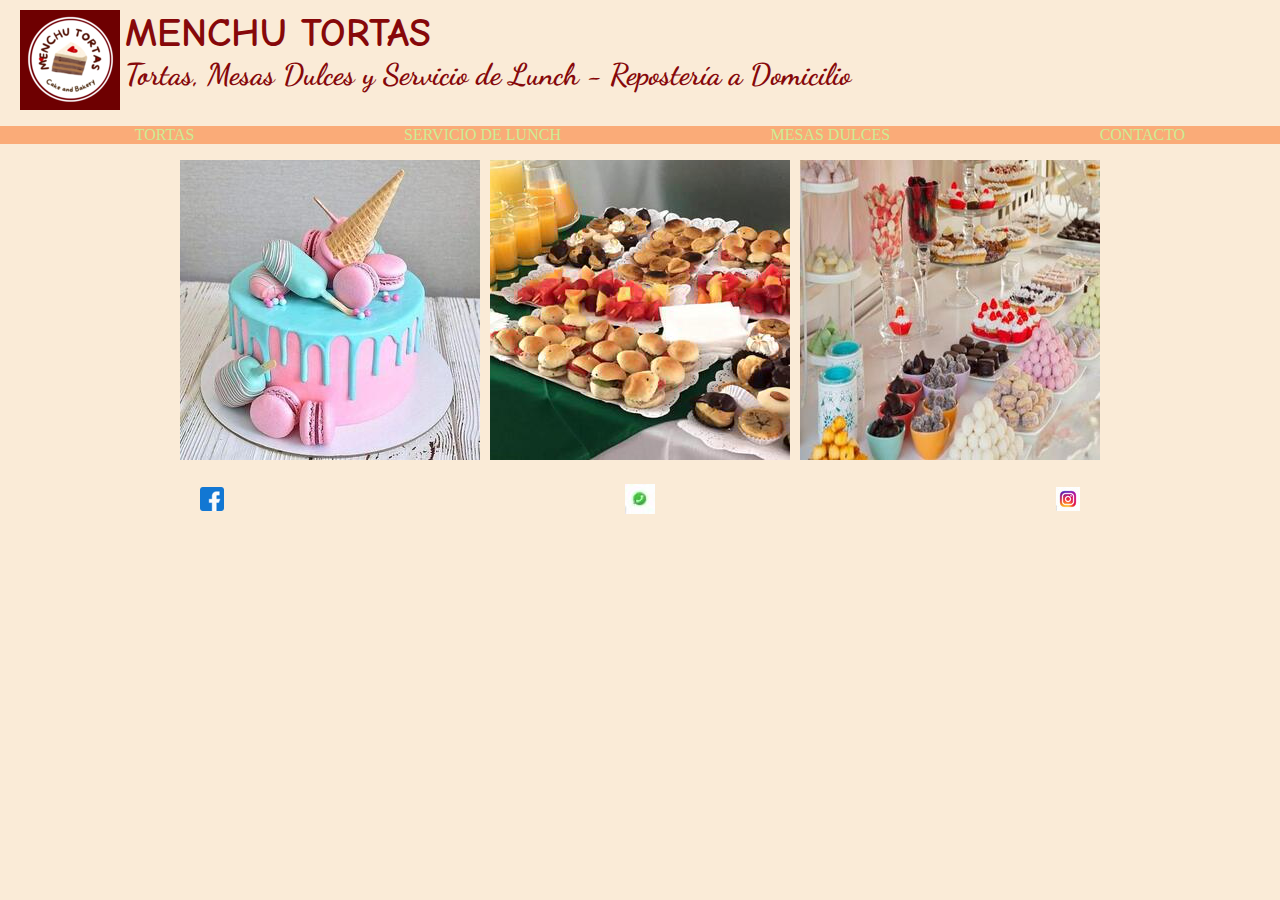
<file: index.html>
<!DOCTYPE html>
<html lang="en">

<head>
    <meta charset="UTF-8">
    <meta http-equiv="X-UA-Compatible" content="IE=edge">
    <meta name="viewport" content="width=device-width, initial-scale=1.0">
    <title>Menchu Tortas</title>
    <link rel="preconnect" href="https://fonts.googleapis.com">
    <link rel="preconnect" href="https://fonts.gstatic.com" crossorigin>
    <link href="https://fonts.googleapis.com/css2?family=Dancing+Script:wght@600&display=swap" rel="stylesheet">
    <link rel="preconnect" href="https://fonts.googleapis.com">
    <link rel="preconnect" href="https://fonts.gstatic.com" crossorigin>
    <link href="https://fonts.googleapis.com/css2?family=Comic+Neue:wght@700&display=swap" rel="stylesheet">
    <link rel="stylesheet" href="./css/style.css">
    <link rel="shortcut icon" href="./assets/img/MENCHU TORTAS.png" type="image/x-icon">


</head>

<body>
    <div >
        <div class="test"> 
            <div class="logo"><a href="./index.html"><img src="./assets/img/MENCHU TORTAS.png" alt=""></a>
            </div>
            <div>
                <h1 class="titulo">MENCHU TORTAS</h1>
                <h2 class="subtitulo">Tortas, Mesas Dulces y Servicio de Lunch - Repostería a Domicilio</h2>
            </div>
            </div>
        <nav>
            <ul class="navBar">
                <li>
                    <a href="./pages/tortas.html">TORTAS</a>
                </li>
                <li>
                    <a href="./pages/serviciodelunch.html">SERVICIO DE LUNCH</a>
                </li>
                <li>
                    <a href="./pages/mesasdulces.html">MESAS DULCES</a>
                </li>
                <li>
                    <a href="./pages/contacto.html">CONTACTO</a>
                </li>
            </ul>
        </nav>
    </div>


    <main>
        <div class="test2">
            <div class="tortas-artesanales">
                <a href="./pages/tortas.html"><img src="./assets/img/tortas.jpg" alt="">
                </a>
            </div>
            <div class="serviciodelunch"><a href="./pages/serviciodelunch.html"><img
                src="./assets/img/servicio de lunch.jpg"></a></div>
            <div class="mesasdulces"> <a href="./pages/mesasdulces.html"><img src="./assets/img/mesa-dulce.jpeg"
            alt=""></a>
        </div>

    </main>

    <footer>
        <div>
            <ul class="test3">
            <li><a href="https://m.facebook.com/MenchuTortasArtesanalesViedma?eav=Afb90Pl1g7GGPlMG83APz_qJ2Qaw8nOwE9O417ms9kOJ9yjpMTLKi6sltDeDqAEhc0k&tsid=0.9915757568776988&source=result"><img
                src="./assets/img/facebook icon.png" alt="Menchu tortas facebook"></a>
            </li>
            <li>
                <a
                href="https://api.whatsapp.com/send?phone=%2B542920526662&fbclid=IwAR0e4PF0JdclLK18hnFa6nXwf69hYXHR5wT_e_tlvZ5_vT7s-lZjC915pVs"><img
                    src="./assets/img/whatsapp icon.jpg" alt="Menchu tortas whatsapp"></a>
            </li>
            <li>
                <a href="https://www.instagram.com/mariadelcarmenlopez6262/"><img src="./assets/img/instagram icon.jpg"
                    alt="Menchu tortas Instagram"></a>
            </li>
        </ul>
        
        </div>

    </footer>

</body>

</html>
</file>
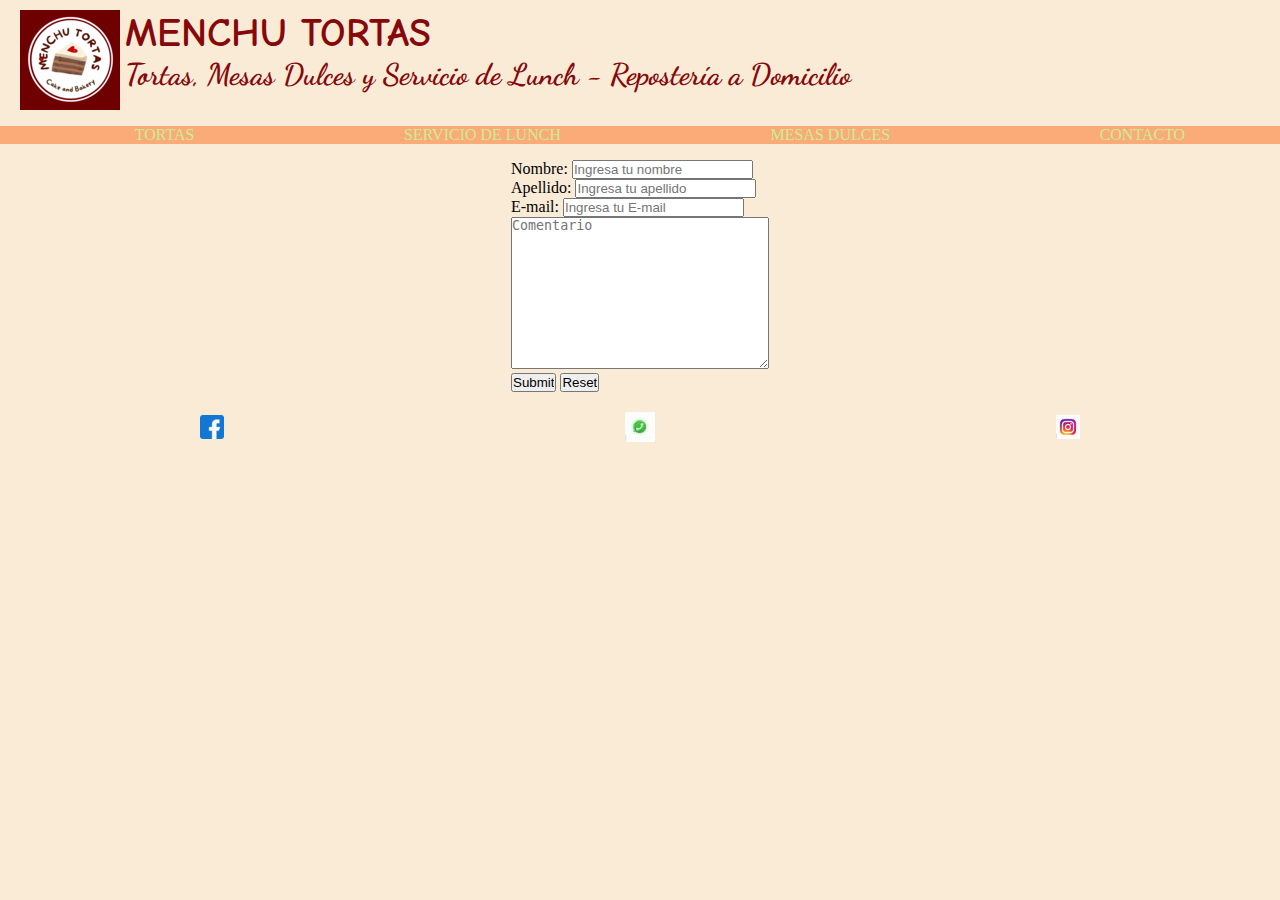
<file: pages/contacto.html>
<!DOCTYPE html>
<html lang="en">
<head>
    <meta charset="UTF-8">
    <meta http-equiv="X-UA-Compatible" content="IE=edge">
    <meta name="viewport" content="width=device-width, initial-scale=1.0">
    <title>Menchu Tortas</title>
    <link rel="preconnect" href="https://fonts.googleapis.com">
    <link rel="preconnect" href="https://fonts.gstatic.com" crossorigin>
    <link href="https://fonts.googleapis.com/css2?family=Dancing+Script:wght@600&display=swap" rel="stylesheet">
    <link rel="preconnect" href="https://fonts.googleapis.com">
    <link rel="preconnect" href="https://fonts.gstatic.com" crossorigin>
    <link href="https://fonts.googleapis.com/css2?family=Comic+Neue:wght@700&display=swap" rel="stylesheet">
    <link rel="stylesheet" href="../css/style.css">
    <link rel="shortcut icon" href="./assets/img/MENCHU TORTAS.png" type="image/x-icon">


</head>
<body>
    <div >
        <div class="test"> 
            <div class="logo"><a href="../index.html"><img src="../assets/img/MENCHU TORTAS.png" alt=""></a>
            </div>
            <div>
                <h1 class="titulo">MENCHU TORTAS</h1>
                <h2 class="subtitulo">Tortas, Mesas Dulces y Servicio de Lunch - Repostería a Domicilio</h2>
            </div>
            </div>
        <nav>
            <ul class="navBar">
                <li>
                    <a href="../pages/tortas.html">TORTAS</a>
                </li>
                <li>
                    <a href="../pages/serviciodelunch.html">SERVICIO DE LUNCH </a>
                </li>
                <li>
                    <a href="../pages/mesasdulces.html">MESAS DULCES</a>
                </li>
                <li>
                    <a href="../pages/contacto.html">CONTACTO</a>
                </li>
            </ul>
        </nav>
    </div>

    <main class="contacto">
        <form method="post">
            <div>
            <label for="Nombre">
                <span>Nombre:</span>
                <input type="text" name="" id="Nombre:" placeholder="Ingresa tu nombre" required>
            </label>
            </div>
            <div>
            <label for="Apellido">
                <span>Apellido:</span>
                <input type="text" name="" id="Apellido:" placeholder="Ingresa tu apellido" required>
            </label>
            </div>
            <div>
                <label for="E-mail">
                <span>E-mail:</span>
                <input type="email" name="" id="E-mail:" placeholder="Ingresa tu E-mail" required>
            </label>
        </div>
            <div>
                <label for="Comentario">
                <textarea name="" id="Comentario" placeholder="Comentario" cols="30" rows="10"></textarea>
            </label>
        </div>
            <input type="submit">
            <input type="reset">

                

            

        </form>
    </main>
    <footer>
        <div>
            <ul class="test3">
                <li><a href="https://m.facebook.com/MenchuTortasArtesanalesViedma?eav=Afb90Pl1g7GGPlMG83APz_qJ2Qaw8nOwE9O417ms9kOJ9yjpMTLKi6sltDeDqAEhc0k&tsid=0.9915757568776988&source=result"><img
                src="../assets/img/facebook icon.png" alt="Menchu tortas facebook"></a>
            </li>
            <li>
                <a
                href="https://api.whatsapp.com/send?phone=%2B542920526662&fbclid=IwAR0e4PF0JdclLK18hnFa6nXwf69hYXHR5wT_e_tlvZ5_vT7s-lZjC915pVs"><img
                    src="../assets/img/whatsapp icon.jpg" alt="Menchu tortas whatsapp"></a>
            </li>
            <li>
                <a href="https://www.instagram.com/mariadelcarmenlopez6262/"><img src="../assets/img/instagram icon.jpg"
                    alt="Menchu tortas Instagram"></a>
            </li>
        </ul>
        
        </div>

    </footer>

</body>
</html>
</file>
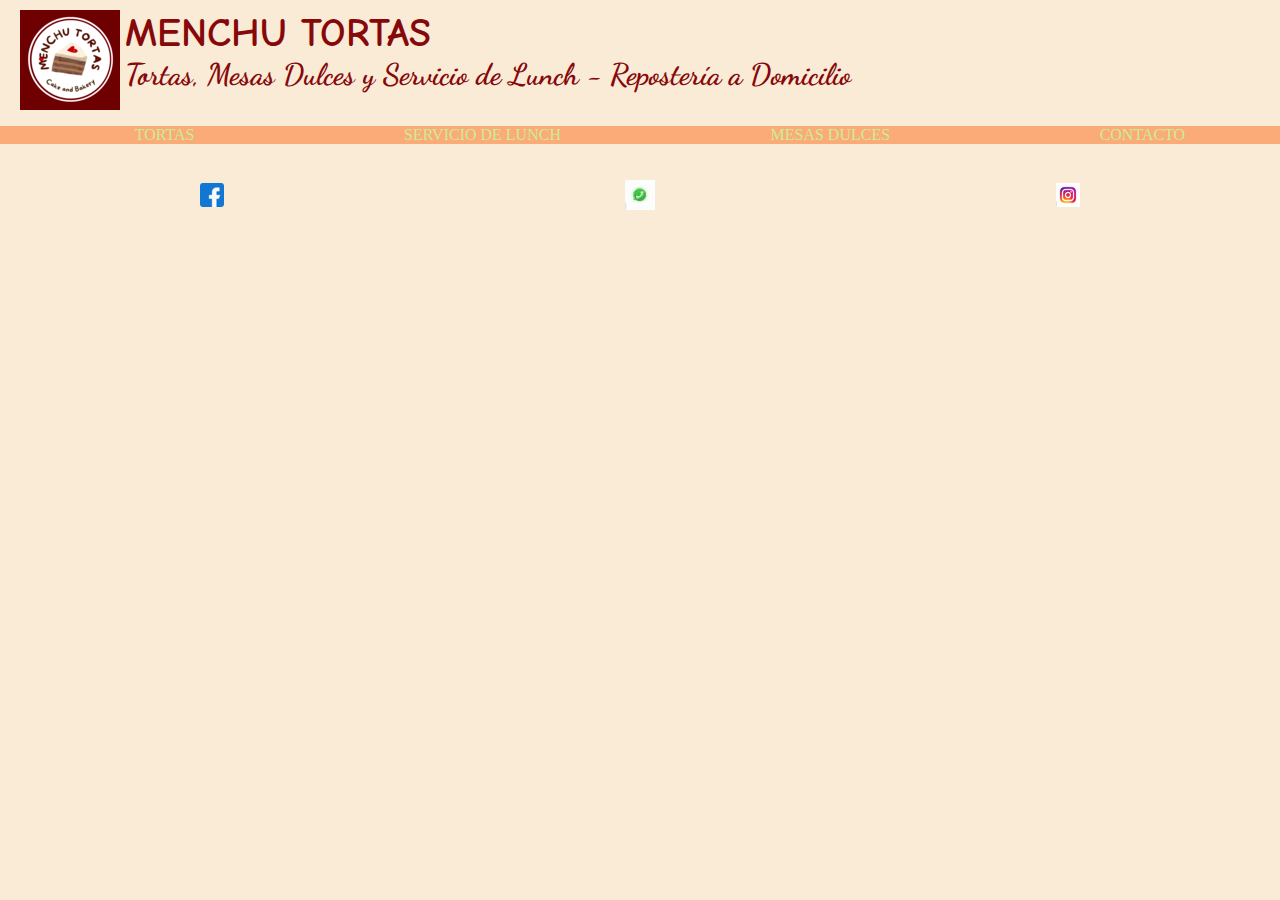
<file: pages/mesasdulces.html>
<!DOCTYPE html>
<html lang="en">
<head>
    <meta charset="UTF-8">
    <meta http-equiv="X-UA-Compatible" content="IE=edge">
    <meta name="viewport" content="width=device-width, initial-scale=1.0">
    <title>Menchu Tortas</title>
    <link rel="preconnect" href="https://fonts.googleapis.com">
    <link rel="preconnect" href="https://fonts.gstatic.com" crossorigin>
    <link href="https://fonts.googleapis.com/css2?family=Dancing+Script:wght@600&display=swap" rel="stylesheet">
    <link rel="preconnect" href="https://fonts.googleapis.com">
    <link rel="preconnect" href="https://fonts.gstatic.com" crossorigin>
    <link href="https://fonts.googleapis.com/css2?family=Comic+Neue:wght@700&display=swap" rel="stylesheet">
    <link rel="stylesheet" href="../css/style.css">
    <link rel="shortcut icon" href="./assets/img/MENCHU TORTAS.png" type="image/x-icon">


</head>
<body>
    <div >
        <div class="test"> 
            <div class="logo"><a href="../index.html"><img src="../assets/img/MENCHU TORTAS.png" alt=""></a>
            </div>
            <div>
                <h1 class="titulo">MENCHU TORTAS</h1>
                <h2 class="subtitulo">Tortas, Mesas Dulces y Servicio de Lunch - Repostería a Domicilio</h2>
            </div>
            </div>
        <nav>
            <ul class="navBar">
                <li>
                    <a href="../pages/tortas.html">TORTAS</a>
                </li>
                <li>
                    <a href="../pages/serviciodelunch.html">SERVICIO DE LUNCH</a>
                </li>
                <li>
                    <a href="../pages/mesasdulces.html">MESAS DULCES</a>
                </li>
                <li>
                    <a href="../pages/contacto.html">CONTACTO</a>
                </li>
            </ul>
        </nav>
    </div>


    </main>

    <footer>
        <div>
            <ul class="test3">
            <li><a href="https://m.facebook.com/MenchuTortasArtesanalesViedma?eav=Afb90Pl1g7GGPlMG83APz_qJ2Qaw8nOwE9O417ms9kOJ9yjpMTLKi6sltDeDqAEhc0k&tsid=0.9915757568776988&source=result"><img
                src="../assets/img/facebook icon.png" alt="Menchu tortas facebook"></a>
            </li>
            <li>
                <a
                href="https://api.whatsapp.com/send?phone=%2B542920526662&fbclid=IwAR0e4PF0JdclLK18hnFa6nXwf69hYXHR5wT_e_tlvZ5_vT7s-lZjC915pVs"><img
                    src="../assets/img/whatsapp icon.jpg" alt="Menchu tortas whatsapp"></a>
            </li>
            <li>
                <a href="https://www.instagram.com/mariadelcarmenlopez6262/"><img src="../assets/img/instagram icon.jpg"
                    alt="Menchu tortas Instagram"></a>
            </li>
        </ul>
        
        </div>

    </footer>



</body>
</html>
</file>
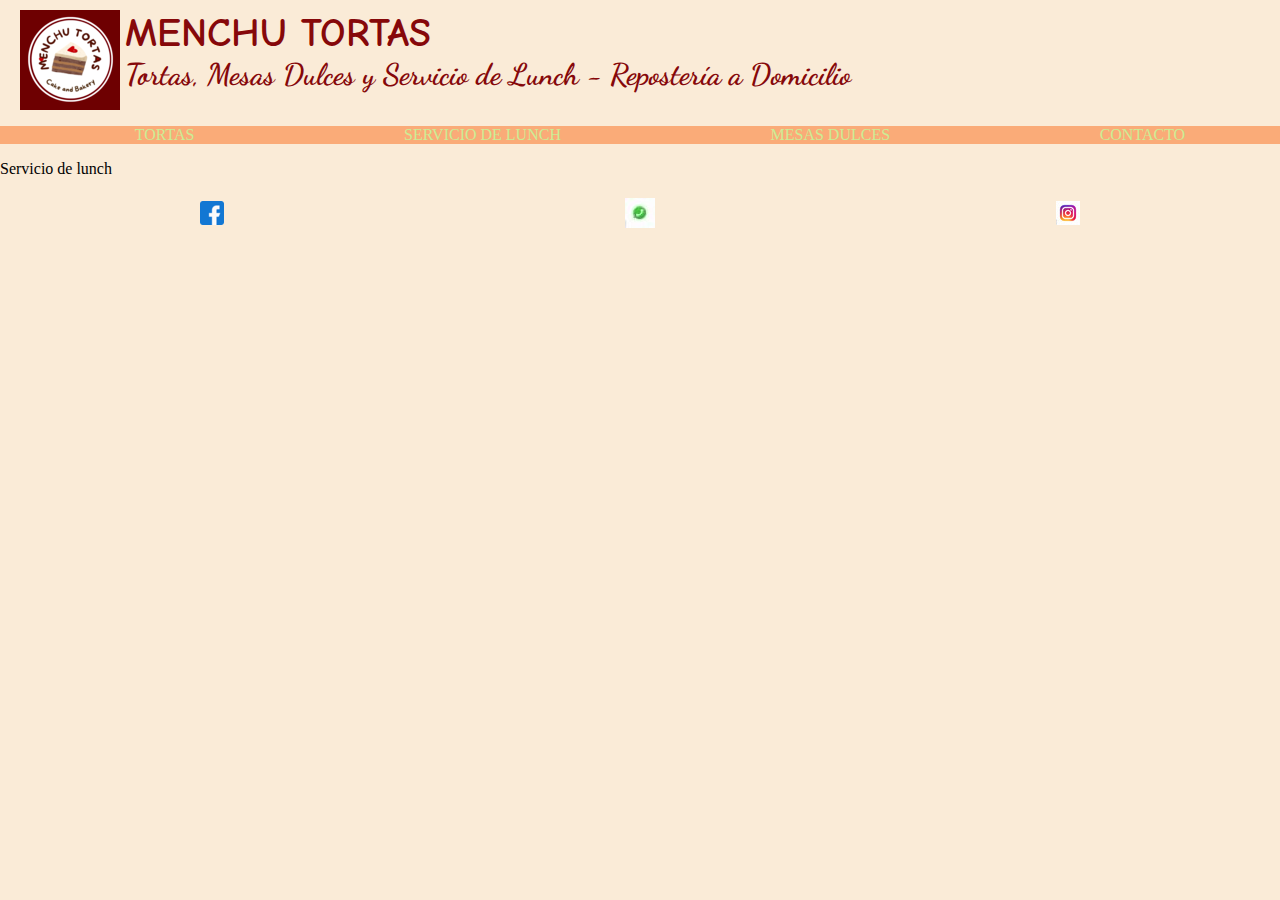
<file: pages/serviciodelunch.html>
<!DOCTYPE html>
<html lang="en">
<head>
    <meta charset="UTF-8">
    <meta http-equiv="X-UA-Compatible" content="IE=edge">
    <meta name="viewport" content="width=device-width, initial-scale=1.0">
    <title>Menchu Tortas</title>
    <link rel="preconnect" href="https://fonts.googleapis.com">
    <link rel="preconnect" href="https://fonts.gstatic.com" crossorigin>
    <link href="https://fonts.googleapis.com/css2?family=Dancing+Script:wght@600&display=swap" rel="stylesheet">
    <link rel="preconnect" href="https://fonts.googleapis.com">
    <link rel="preconnect" href="https://fonts.gstatic.com" crossorigin>
    <link href="https://fonts.googleapis.com/css2?family=Comic+Neue:wght@700&display=swap" rel="stylesheet">
    <link rel="stylesheet" href="../css/style.css">
    <link rel="shortcut icon" href="./assets/img/MENCHU TORTAS.png" type="image/x-icon">


</head>
<body>
    <body>
        <div >
            <div class="test"> 
                <div class="logo"><a href="../index.html"><img src="../assets/img/MENCHU TORTAS.png" alt=""></a>
                </div>
                <div>
                    <h1 class="titulo">MENCHU TORTAS</h1>
                    <h2 class="subtitulo">Tortas, Mesas Dulces y Servicio de Lunch - Repostería a Domicilio</h2>
                </div>
                </div>
            <nav>
                <ul class="navBar">
                    <li>
                        <a href="../pages/tortas.html">TORTAS</a>
                    </li>
                    <li>
                        <a href="../pages/serviciodelunch.html">SERVICIO DE LUNCH</a>
                    </li>
                    <li>
                        <a href="../pages/mesasdulces.html">MESAS DULCES</a>
                    </li>
                    <li>
                        <a href="../pages/contacto.html">CONTACTO</a>
                    </li>
                </ul>
            </nav>
        </div>

    <main>
    <p>Servicio de lunch</p>
    

    </main>

    <footer>
        <div>
            <ul class="test3">
            <li><a href="https://m.facebook.com/MenchuTortasArtesanalesViedma?eav=Afb90Pl1g7GGPlMG83APz_qJ2Qaw8nOwE9O417ms9kOJ9yjpMTLKi6sltDeDqAEhc0k&tsid=0.9915757568776988&source=result"><img
                src="../assets/img/facebook icon.png" alt="Menchu tortas facebook"></a>
            </li>
            <li>
                <a
                href="https://api.whatsapp.com/send?phone=%2B542920526662&fbclid=IwAR0e4PF0JdclLK18hnFa6nXwf69hYXHR5wT_e_tlvZ5_vT7s-lZjC915pVs"><img
                    src="../assets/img/whatsapp icon.jpg" alt="Menchu tortas whatsapp"></a>
            </li>
            <li>
                <a href="https://www.instagram.com/mariadelcarmenlopez6262/"><img src="../assets/img/instagram icon.jpg"
                    alt="Menchu tortas Instagram"></a>
            </li>
        </ul>
        
        </div>

    </footer>

</body>
</html>
</file>
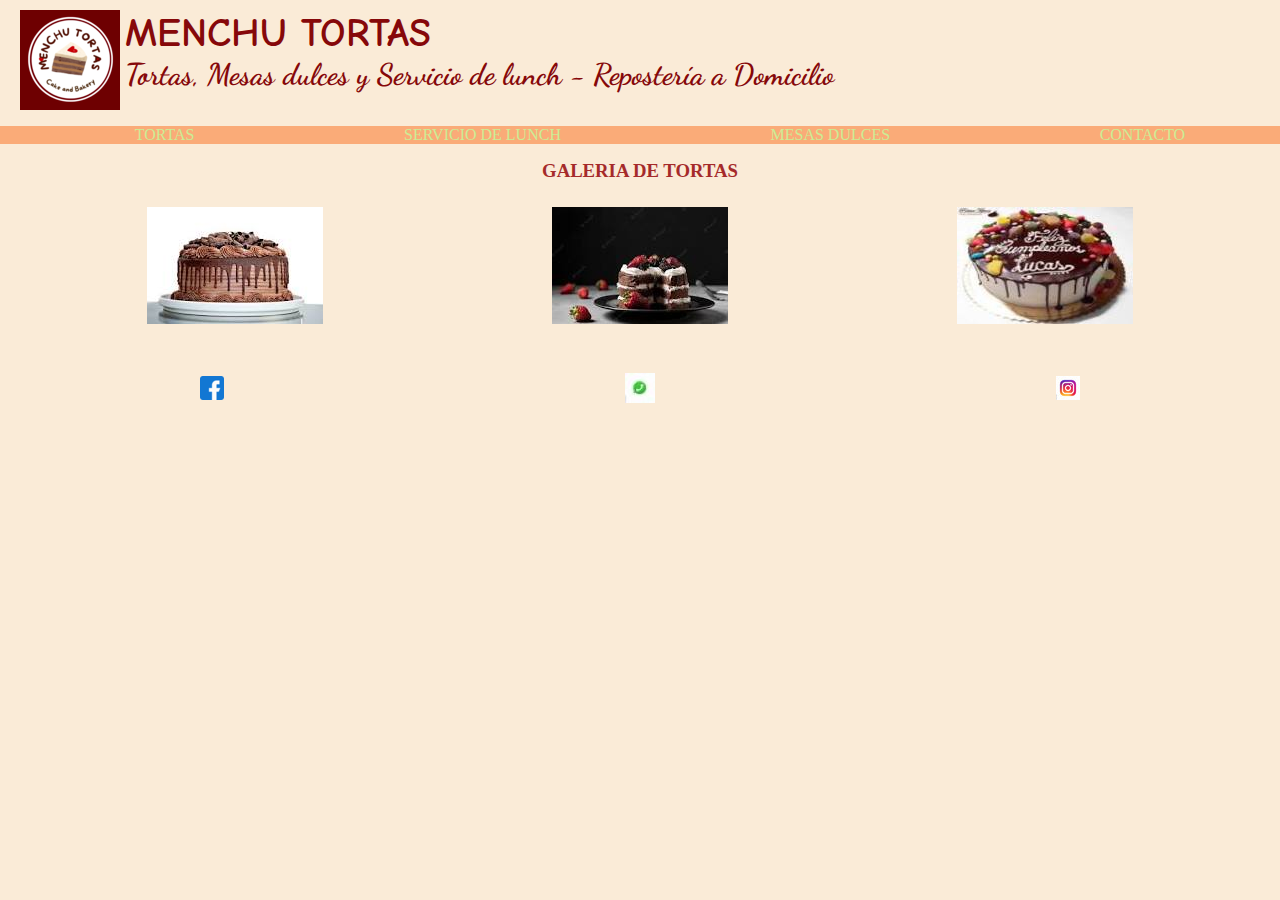
<file: pages/tortas.html>
<!DOCTYPE html>
<html lang="en">

<head>   <meta charset="UTF-8">
    <meta http-equiv="X-UA-Compatible" content="IE=edge">
    <meta name="viewport" content="width=device-width, initial-scale=1.0">
    <title>Menchu Tortas</title>
    <link rel="preconnect" href="https://fonts.googleapis.com">
    <link rel="preconnect" href="https://fonts.gstatic.com" crossorigin>
    <link href="https://fonts.googleapis.com/css2?family=Dancing+Script:wght@600&display=swap" rel="stylesheet">
    <link rel="preconnect" href="https://fonts.googleapis.com">
    <link rel="preconnect" href="https://fonts.gstatic.com" crossorigin>
    <link href="https://fonts.googleapis.com/css2?family=Comic+Neue:wght@700&display=swap" rel="stylesheet">
    <link rel="stylesheet" href="../css/style.css">
    <link rel="shortcut icon" href="./assets/img/MENCHU TORTAS.png" type="image/x-icon">

</head>

<body>
    <div>
        <div class="test">
            <div class="logo"><a href="../index.html"><img src="../assets/img/MENCHU TORTAS.png" alt=""></a>
            </div>
            <div>
                <h1 class="titulo">MENCHU TORTAS</h1>
                <h2 class="subtitulo">Tortas, Mesas dulces y Servicio de lunch - Repostería a Domicilio</h2>
            </div>
        </div>
        <nav>
            <ul class="navBar">
                <li>
                    <a href="../pages/tortas.html">TORTAS</a>
                </li>
                <li>
                    <a href="../pages/serviciodelunch.html">SERVICIO DE LUNCH</a>
                </li>
                <li>
                    <a href="../pages/mesasdulces.html">MESAS DULCES</a>
                </li>
                <li>
                    <a href="../pages/contacto.html">CONTACTO</a>
                </li>
            </ul>
        </nav>
    </div>

    <main>
        <h3 class="galetor">
            GALERIA DE TORTAS
        </h3>
        <ul class="galeria">
            <li><a href="#tor1"><img src="../assets/galeria/t1.jpg" alt=""></a></li>
            <li><a href="#tor2"><img src="../assets/galeria/t2.jpg" alt=""></a></li>
            <li><a href="#tor3"><img src="../assets/galeria/t3.jpg" alt=""></a></li>

        </ul>

        <div class="modelismo" id="tor1">
            <p class="position">Torta matilda</p>
            <div class="t1">
                <a href="#tor3">&#60;</a>
                <a href="#tor2"><img src="../assets/galeria/t1.jpg" alt=""></a>
                <a href="#tor2">></a>
            </div>
            <a class="cerrar" href="">X</a>
        </div>

        <div class="modelismo" id="tor2">
            <p class="position">Torta chocolate</p>
            <div class="t1">
                <a href="#tor1">&#60;</a>
                <a href="#tor3"><img src="../assets/galeria/t2.jpg" alt=""></a>
                <a href="#tor3">></a>
            </div>
            <a class="cerrar" href="">X</a>
        </div>

        <div class="modelismo" id="tor3">
            <p class="position">Torta de cumpleaños</p>
            <div class="t1">
                <a href="#tor2">&#60;</a>
                <a href="#tor1"><img src="../assets/galeria/t3.jpg" alt=""></a>
                <a href="#tor1">></a>
            </div>
            <a class="cerrar" href="">X</a>
        </div>








    </main>


    <footer>
        <div>
            <ul class="test3">
                <li><a
                        href="https://m.facebook.com/MenchuTortasArtesanalesViedma?eav=Afb90Pl1g7GGPlMG83APz_qJ2Qaw8nOwE9O417ms9kOJ9yjpMTLKi6sltDeDqAEhc0k&tsid=0.9915757568776988&source=result"><img
                            src="../assets/img/facebook icon.png" alt="Menchu tortas facebook"></a>
                </li>
                <li>
                    <a
                        href="https://api.whatsapp.com/send?phone=%2B542920526662&fbclid=IwAR0e4PF0JdclLK18hnFa6nXwf69hYXHR5wT_e_tlvZ5_vT7s-lZjC915pVs"><img
                            src="../assets/img/whatsapp icon.jpg" alt="Menchu tortas whatsapp"></a>
                </li>
                <li>
                    <a href="https://www.instagram.com/mariadelcarmenlopez6262/"><img
                            src="../assets/img/instagram icon.jpg" alt="Menchu tortas Instagram"></a>
                </li>
            </ul>

        </div>

    </footer>

</body>

</html>
</file>
<file: css/style.css>
* {
    margin: 0;
    padding: 0;
    box-sizing: border-box;
}

body {
    background-color: antiquewhite;
}

.logo {
    margin-left: 20px;
    width: 100px;
    height: 100px;
}

.test {
    background-color: antiquewhite;
    display: flex;
    width: auto;
    height: 110px;
    justify-content: left;
    align-content: center;
    padding-top: 10px;

}

.test2 {
    display: flex;
    flex-direction: row;
    flex-wrap: wrap;
    justify-content: center;
    gap: 10px;
}

h1 {
    margin-left: 5px;
    font-size: 40px;
    font-family: 'Comic Neue', cursive;
    color: rgb(134, 8, 10)
}

h2 {
    margin-left: 5px;
    font-size: 30px;
    font-family: 'Dancing Script', cursive;
    color: rgb(134, 8, 10)
}

.navBar {
    width: auto;
    height: auto;
    background-color: rgb(250, 171, 120);
    display: flex;
    list-style: none;
    gap: 20px;
    justify-content: space-around;
    align-items: center;
    margin-block-start: 1em;
    margin-block-end: 1em;
    margin-inline-start: 0px;
    margin-inline-end: 0px;
    padding-inline-start: 40px;
}

.navBar li {
    list-style-type: none;
    list-style-position: inside;

}

.navBar li a {
    text-decoration: none;
    color: rgb(203, 237, 149)
}

.navBar li:hover {
    transform: scale(1.2);
}

div {
    background-color: antiquewhite;
}

.test3 {
    display: flex;
    justify-content: space-around;
    align-items: center;
    text-decoration: none;
    list-style: none;
    padding-top: 20px;
}

/*estilos de galeria*/
.galetor {
    background-color: antiquewhite;
    text-align: center;
    color: brown;
}

.galeria {
    background-color: antiquewhite;
    width: 98%;
    margin: auto;
    list-style: none;
    padding: 20px;
    display: flex;
    flex-wrap: wrap;
    justify-content: space-around;
}

.galeria li {
    margin: 5px;
}

.galeria img {
    width: 300;
    height: 250;
}

.modelismo {
    display: none;
}

.modelismo:target {
    display: block;
    position: fixed;
    top: 0;
    left: 0;
    width: 100%;
    height: 100%;
}

.modelismo p {
    color: rgb(241, 129, 24);
    font-size: 30px;
    text-align: center;
    margin: 15px;

}

.t1 {
    width: 100%;
    height: 50%;
    display: flex;
    justify-content: center;
    align-items: center;
    margin-top: 50px;
}

.t1 a {
    color: white;
    font-size: 40px;
    text-decoration: none;
    margin: 0 10px;
}

.imagen a:nth-child(2) {
    margin: 0;
    height: 100%;
    flex-shrink: 2;
}

.t1 img {
    width: 500px;
    height: 100%;
    max-width: 100%;
    border: 7px solid white;
    box-sizing: border-box;
}

.cerrar {
    display: block;
    background-color: white;
    width: 25px;
    height: 25px;
    margin: auto;
    text-align: center;
    text-decoration: none;
    color: black;
    padding: 5px;
    border-radius: 50%;
    line-height: 25px;
}

/*contacto.html*/
.contacto {
    display: flex;
    align-items: center;
    justify-content: center;
}

/*keyframes*/
.galeria li {
    -webkit-animation: flip-in-ver-right 1s cubic-bezier(0.250, 0.460, 0.450, 0.940) both;
    animation: flip-in-ver-right 1s cubic-bezier(0.250, 0.460, 0.450, 0.940) both;
}
.test2{
    -webkit-animation: flip-in-ver-right 1s cubic-bezier(0.250, 0.460, 0.450, 0.940) both;
    animation: flip-in-ver-right 1s cubic-bezier(0.250, 0.460, 0.450, 0.940) both;
}
@-webkit-keyframes flip-in-ver-right {
    0% {
        -webkit-transform: rotateY(-80deg);
        transform: rotateY(-80deg);
        opacity: 0;
    }

    100% {
        -webkit-transform: rotateY(0);
        transform: rotateY(0);
        opacity: 1;
    }
}

@keyframes flip-in-ver-right {
    0% {
        -webkit-transform: rotateY(-80deg);
        transform: rotateY(-80deg);
        opacity: 0;
    }

    100% {
        -webkit-transform: rotateY(0);
        transform: rotateY(0);
        opacity: 1;
    }
}






/*responsive*/
@media (max-width:768px) {

    .subtitulo {
        font-size: 0rem;
    }

    .navBar {
        background-color: rgb(250, 171, 120);
        flex-direction: column;
        align-items: center;
    }
}

@media (max-width:320px) {
    .navBar {
        background-color: rgb(134, 8, 10);
        flex-direction: column;
        align-items: center;

    }
}
</file>
